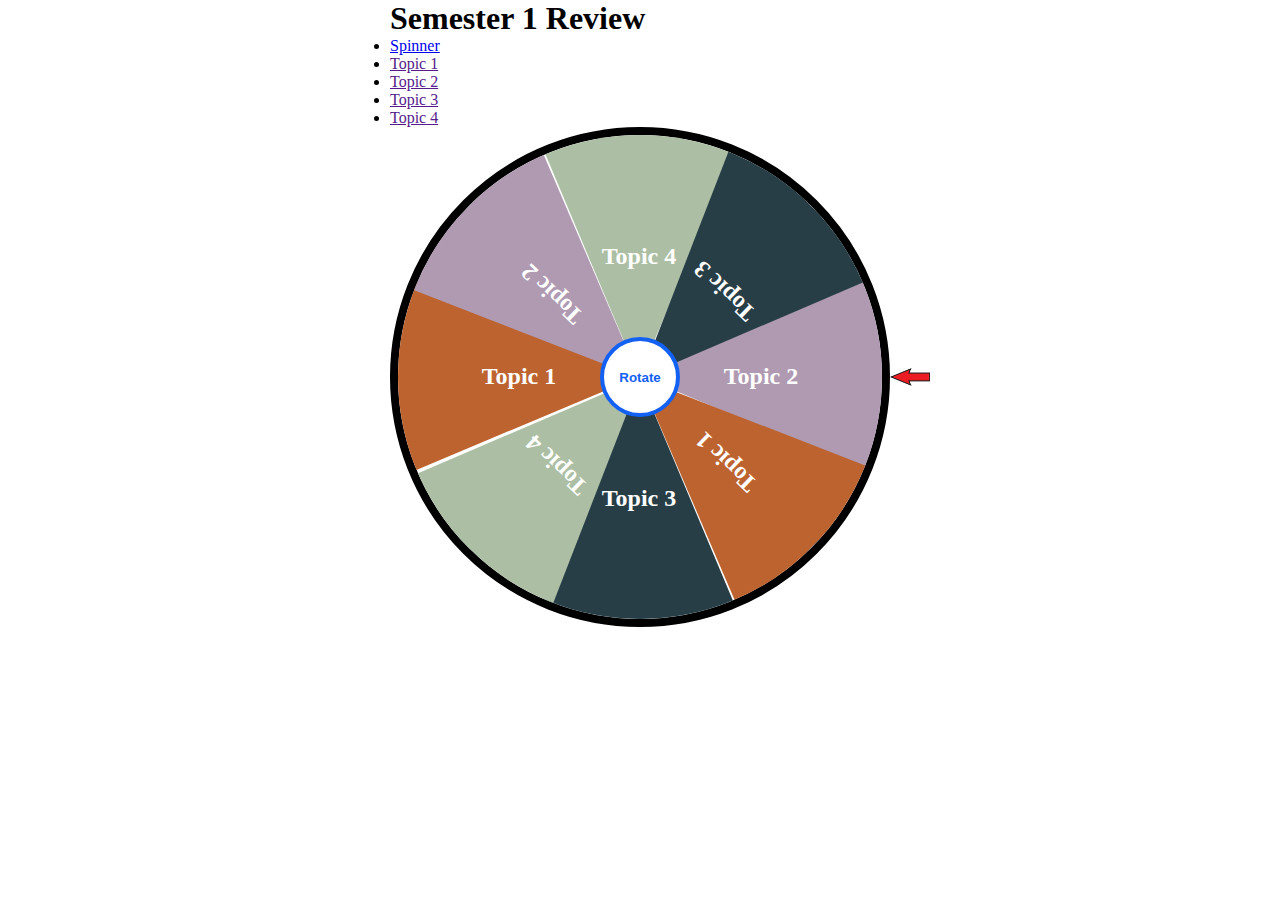
<file: HL Apps Semester 1 Final/index.html>
<!DOCTYPE html>
<html>
<head>
  <title> Jennie Simonson - HL Apps Final </title>
  <link rel="stylesheet" type="text/css" href="style.css">
</head>
<header>
  <h1> Semester 1 Review </h1>
  <ul>
    <li><a href="#"> Spinner </a></li>
    <li><a href=""> Topic 1 </a></li>
    <li><a href=""> Topic 2 </a> </li>
    <li><a href=""> Topic 3 </a></li>
    <li><a href=""> Topic 4 </a></li>
  </ul>
</header>

<body>
  <div class="wheel">
    <div class="sa" id="sa">
      <div class="sa1">
        <span class="spa"><strong>Topic 1</strong></span>
        <span class="spb"><strong>Topic 2</strong></span>
        <span class="spc"><strong>Topic 3</strong></span>
        <span class="spd"><strong>Topic 4</strong></span>
      </div>
      <div class="sa2">
        <span class="spa"><strong>Topic 1</strong></span>
        <span class="spb"><strong>Topic 2</strong></span>
        <span class="spc"><strong>Topic 3</strong></span>
        <span class="spd"><strong>Topic 4</strong></span>
      </div>
    </div>
    <button class="rotatewheel" onclick="magicWheel()">
    Rotate</button>
  </div>

</body>
<script>
  function magicWheel(){
    var x = 1024;
    var b = 9999;
    var dgre = Math.floor(Math.random()*(x-b))+b;
    document.getElementById('sa').style.transform="rotate("+dgre+"deg)";
  }
</script>
</html>
</file>
<file: HL Apps Semester 1 Final/style.css>
*{
  box-sizing: border-box;
  padding: 0;
  margin: 0;
  outline: none;
}


body {
  display: grid;
  align-items: center;
  justify-content: center;
}

.wheel {
  position: relative;
  height: 500px;
  width: 500px;
}

.wheel:after {
  position: absolute;
  content: "";
  width: 40px;
  height: 40px;
  background: url('./img/arrow.png') no-repeat;
  background-size: 40px;
  right: -40px;
  top: 50%;
  transform: translateY(-50%);
}

.sa {
  width: 100%;
  height: 100%;
  position: relative;
  border-radius: 50%;
  border: 8px solid black;
  overflow: hidden;
  transition: all ease 5s;
}

span {
  width: 50%;
  height: 50%;
  display: inline-block;
  position: absolute;
}

.spa {
  clip-path: polygon(0 92%, 100% 50%, 0 8%);
  background-color: #bd632f;
  top: 120px;
  left: 0;
}

.spb {
  clip-path: polygon(100% 92%, 0 50%, 100% 8%);
  background-color: #AF9AB2;
  top: 120px;
  right: 0;
}

.spc {
  clip-path: polygon(50% 0%, 8% 100%, 92% 100%);
  background-color: #273E47;
  left: 120px;
  bottom: 0;
}

.spd {
  clip-path: polygon(50% 100%, 92% 0, 8% 0);
  background-color: #ACBFA4;
  top: 0;
  left: 120px;
}

.sa2 {
  height: 100%;
  width: 100%;
  transform: rotate(-136deg);
}

span strong{
  font-size: 24px;
  text-align: center;
  color: #fff;
  position: absolute;
  top: 50%;
  left: 50%;
  transform: translate(-50%, -50%);
}

.rotatewheel {
  position: absolute;
  top: 50%;
  left: 50%;
  transform: translate(-50%, -50%);
  width: 80px;
  height: 80px;
  border-radius: 50%;
  border: 4px solid #1361f2;
  background-color: #fff;
  color: #1361f2;
  font-weight: bold;
  cursor: pointer;
}

.rotatewheel:active {
  width: 90px;
  height: 90px;
  font-size: 20px;
}
</file>
